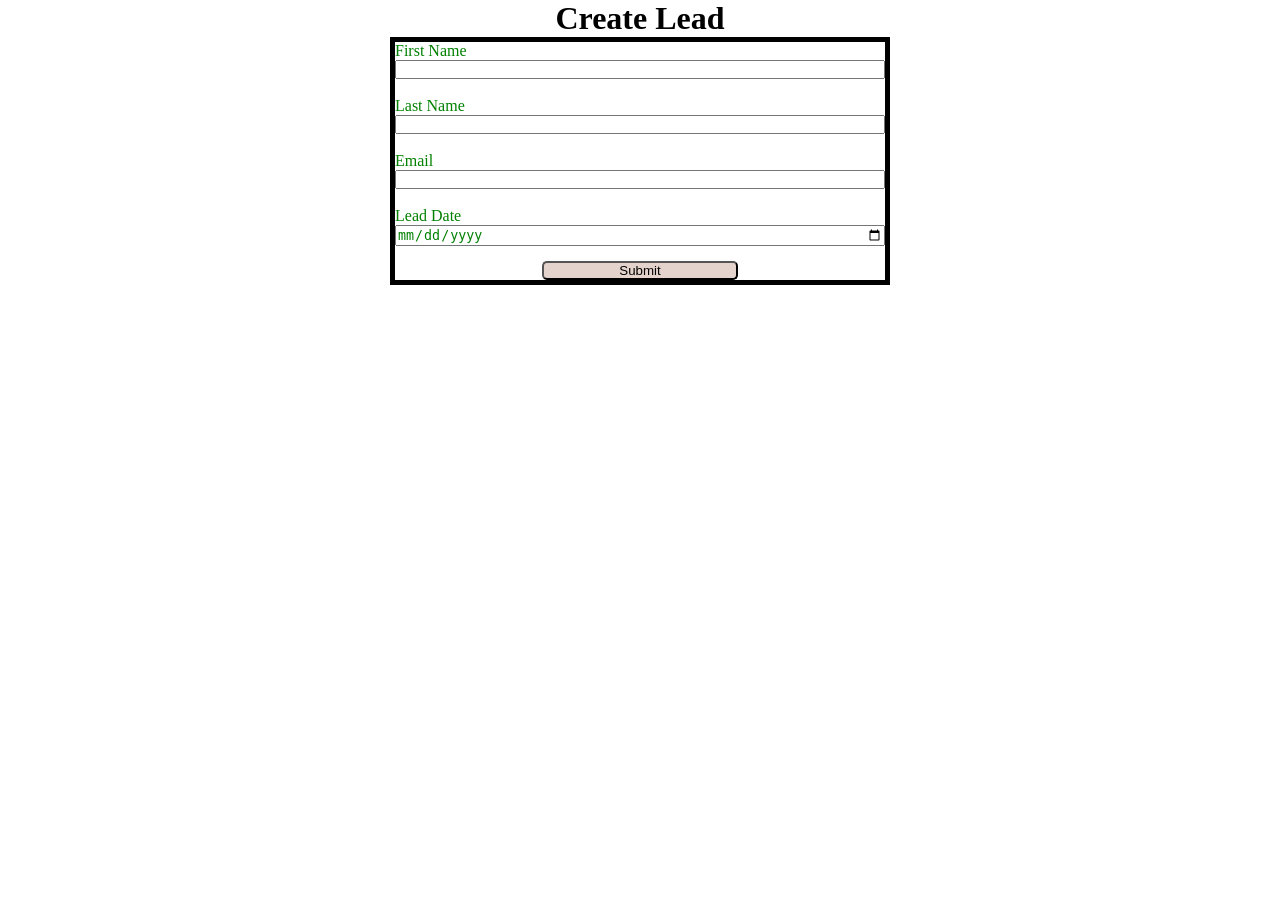
<file: Web To Lead/index.html>
<!DOCTYPE html>
<html lang="en">
<head>
    <meta charset="UTF-8">
    <meta name="viewport" content="width=device-width, initial-scale=1.0">
    <title>Web To Lead Form</title>
    <link rel="stylesheet" href="style.css">
    <script src="script.js"></script>
</head>
<body>
    <h1> Create Lead</h1>
<form action="https://webto.salesforce.com/servlet/servlet.WebToLead?encoding=UTF-8&orgId=00DdL00000NGeaX" 
method="POST"
onsubmit="beforesubmit()"
>

    
<input type=hidden name="oid" value="00DdL00000NGeaX">
<input type=hidden name="retURL" value="http://127.0.0.1:5500/Web%20To%20Lead/index.html/thanks.html">
<input type=hidden name="Lead_Date__c" class = "outputDate">
<label for="first_name">First Name</label><input  id="first_name" maxlength="40" name="first_name" size="20" type="text" required="true" /><br>

<label for="last_name">Last Name</label><input  id="last_name" maxlength="80" name="last_name" size="20" type="text" required="true" /><br>

<label for="email">Email</label><input  id="email" maxlength="80" name="email" size="20" type="text" required="true" /><br>
<label for="email">Lead Date</label>
<input type="date" required="true" class = "inputDate">
<!-- Lead Date:<span class="dateInput dateOnlyInput"><input  id="00NdL00002ToT3V" name="00NdL00002ToT3V" size="12" type="text" /></span><br> -->

<input type="submit" name="submit" class = "submit">

</form>

</body>
</html>
</file>
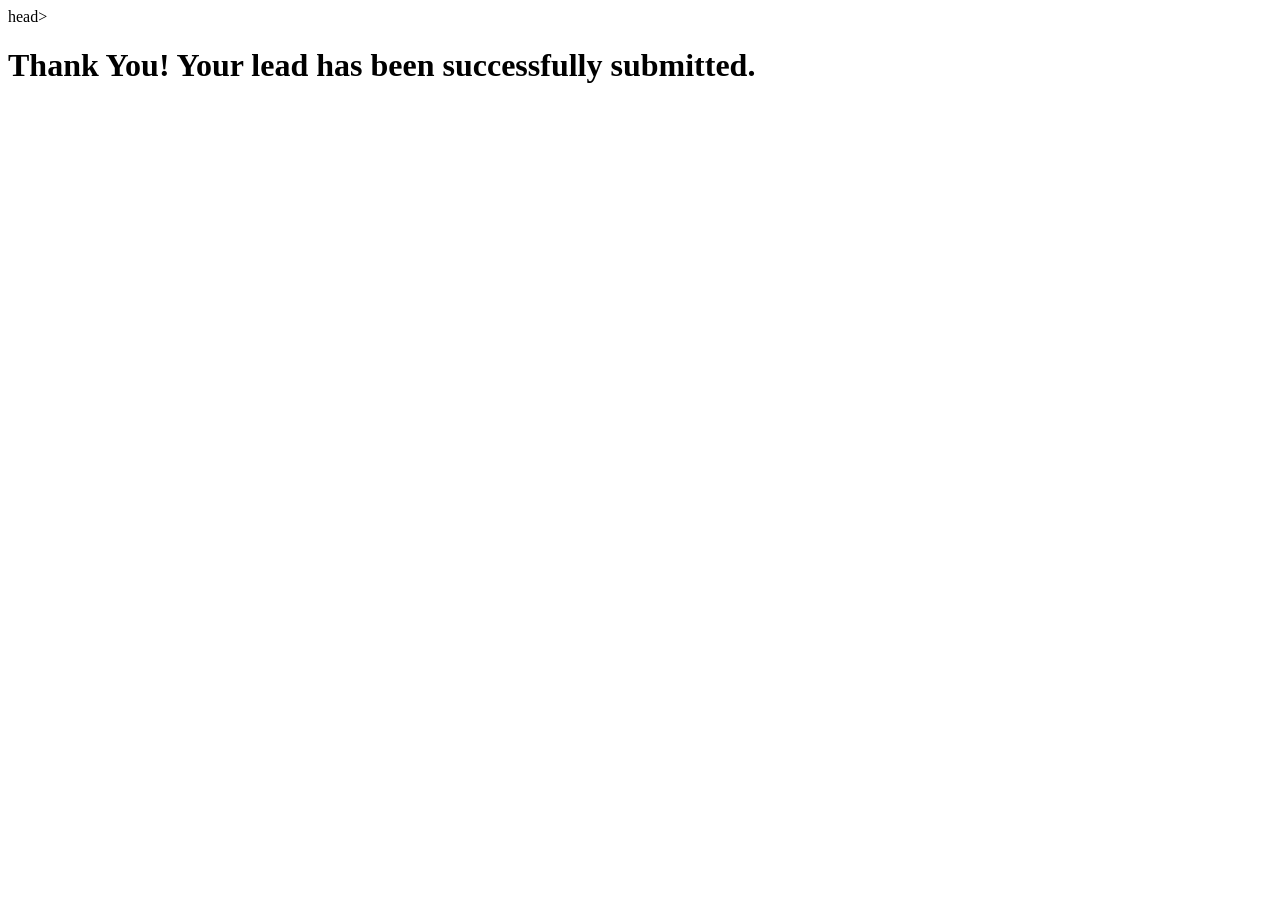
<file: Web To Lead/thanks.html>
<!DOCTYPE html>
<html lang="en">
<head>
    <meta charset="UTF-8">
    <meta name="viewport" content="width=device-width, initial-scale=1.0">
    <title>Thank You</title>
</head>head>
<body>
    <h1>Thank You! Your lead has been successfully submitted.</h1>
</body>
</html>
</file>
<file: Web To Lead/style.css>
* {
    margin: 0;
    padding: 0;
    box-sizing: border-box;
}

h1{
    text-align: center;
}

input,
label{
    display: block;
    color: green;
    width: 100%;
}

.submit{
    margin: 15px auto 0 auto;
    width: 40%;
    background-color: rgb(228, 211, 204);
    color: black;
    border-radius: 5px;
}

form{
 min-width: 300px;
 max-width: 500px;
 margin:  auto;
border: 5px solid black;
}
</file>
